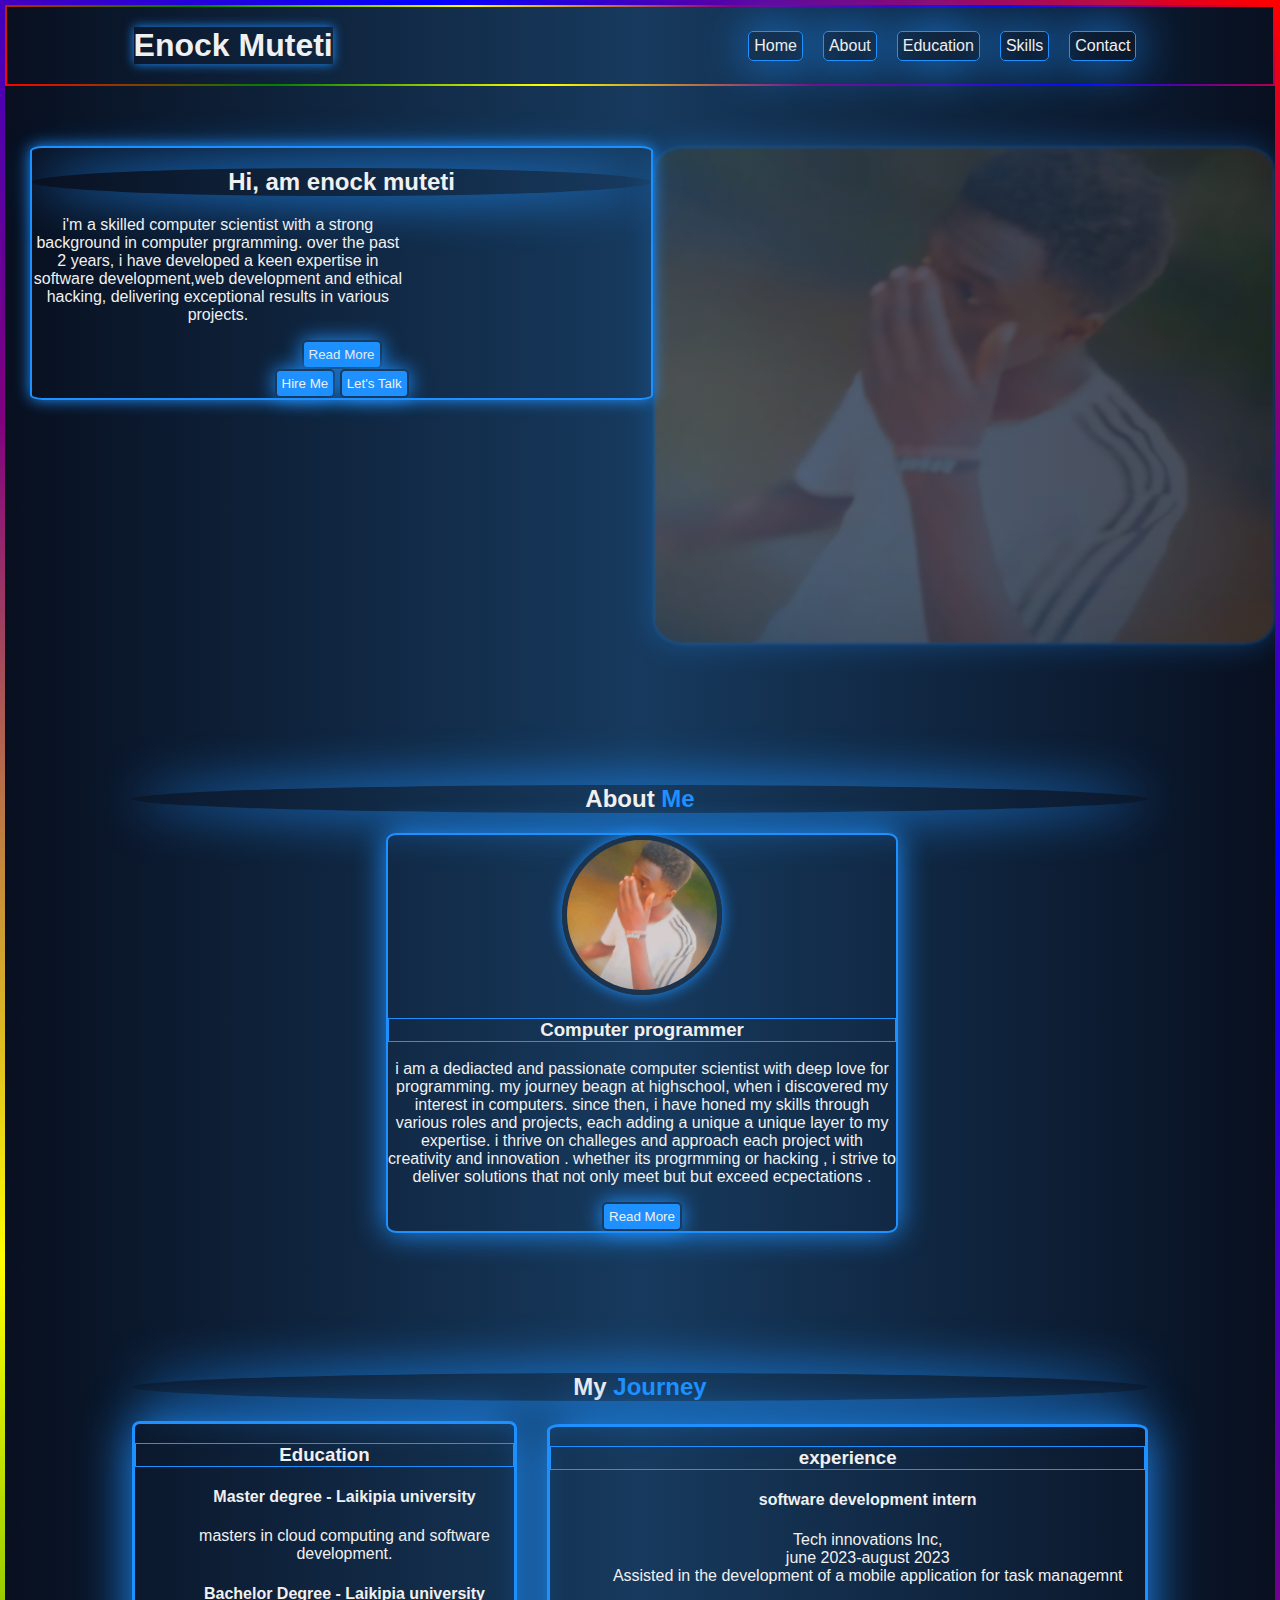
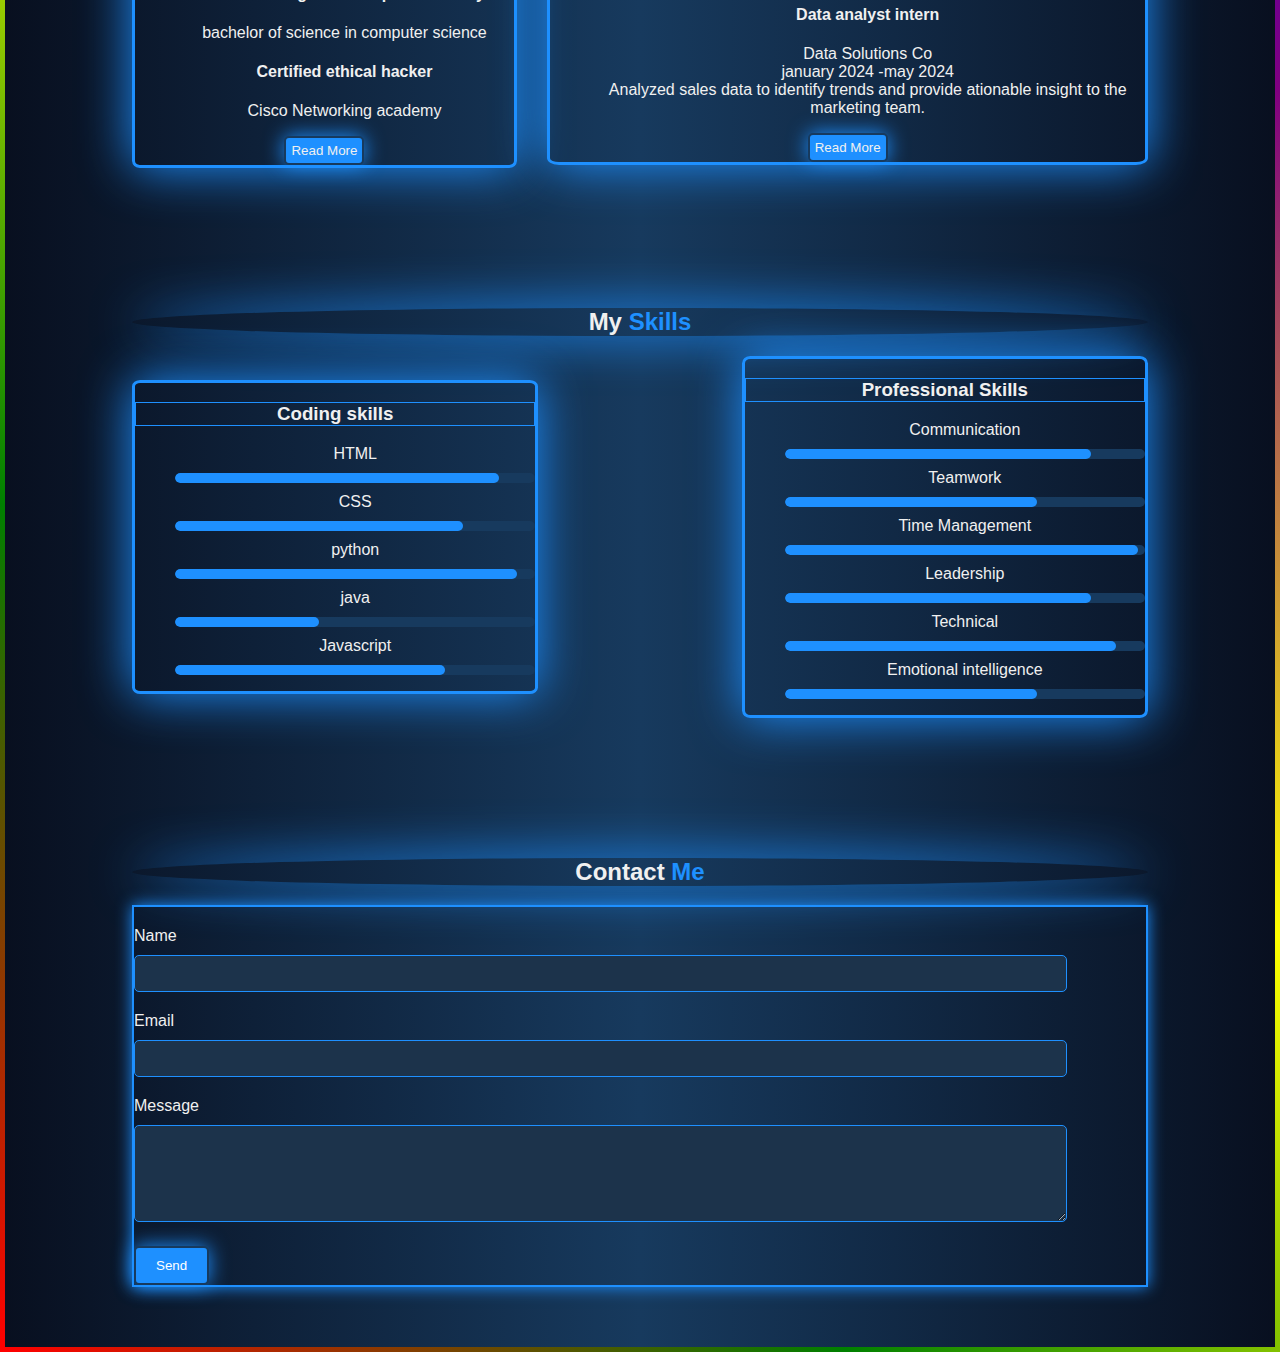
<file: index.html>
<!DOCTYPE html>
<html lang="en">

<head>
    <meta charset="UTF-8">
    <meta name="viewport" content="width=device-width, initial-scale=1.0">
    <title>enock muteti - computer programmer</title>
    <link rel="stylesheet" href="portfolio.css">
</head>

<body>
    <header>
        <div class="container">
            <h1>Enock Muteti</h1>
            <nav>
                <ul>
                    <li><a href="#home">Home</a></li>
                    <li><a href="#about">About</a></li>
                    <li><a href="#education">Education</a></li>
                    <li><a href="#skills">Skills</a></li>
                    <li><a href="#contact">Contact</a></li>
                </ul>
            </nav>
        </div>
    </header>
    <section id="home">
        <div class="container">
            <h2>Hi, am enock muteti</h2>
            <p id="home-p">i'm a skilled computer scientist with a strong background in computer prgramming. over the past 2 years, i have developed a keen expertise in software development,web development and ethical hacking, delivering exceptional results in various
                projects.
                <p id="extendhome-p1"> my prffesional Journey is characterized by a passion for innovation, a commitment to excellence, and an unwavering focus on achieving client satisfaction i thrive in collaborative environments and enjoy working with diverse teams to bring
                    creative ideas to life . my goal is to continually push the boundaries of computing and make a meaningful impact through my work.</p>
            </p>
            <button id="readmore1">Read More</button>
            <div class="buttons">
                <button id="hire-me">Hire Me</button>
                <button id="lets-talk">Let's Talk</button>
            </div>
        </div>
        <img id="slideshow" src="image1.jpg">
    </section>
    <section id="about">
        <div class="container">
            <h2>About <span>Me</span></h2>
            <div class="about-content">
                <div class="about-image">
                    <img src="image1.jpg" alt="enock muteti">
                </div>
                <div class="about-text">
                    <h3>Computer programmer</h3>
                    <p> i am a dediacted and passionate computer scientist with deep love for programming. my journey beagn at highschool, when i discovered my interest in computers. since then, i have honed my skills through various roles and projects, each
                        adding a unique a unique layer to my expertise. i thrive on challeges and approach each project with creativity and innovation . whether its progrmming or hacking , i strive to deliver solutions that not only meet but but exceed
                        ecpectations .
                        <p id="extendabout-p1"> my goal is to create user-friendly, impactful experiences that leave a lasting impression. outside of work, i am passionate about music,travelling and watching movies. which often inspire my proffession work. i believe in the power
                            of collaboration and am always eager to connect with like-minded professionals. feel free to explore my portfolio to see of the projects i've worked on. if you'd like to discuss a potential project or just want to say hello,
                            dont hesistate to reach out. <br>Best regards,<br>Enock Muteti </p>
                    </p>
                    <button id="readmore2">Read More</button>
                </div>
            </div>
        </div>
    </section>
    <section id="education">
        <div class="container">
            <h2>My <span>Journey</span></h2>
            <div class="journey-content">
                <div class="education">
                    <h3>Education</h3>
                    <ul>
                        <li>
                            <h4>Master degree - Laikipia university</h4>
                            <p>masters in cloud computing and software development.</p>

                        </li>
                        <li>
                            <h4>Bachelor Degree - Laikipia university</h4>
                            <p>bachelor of science in computer science</p>
                        </li>
                        <li>
                            <h4>Certified ethical hacker</h4>
                            <p>Cisco Networking academy</p>
                        </li>
                        <ul id="education-p1">
                            <li>
                                <h4>Certified electrinics engineer</h4>
                                <p>Cisco networking Academy</p>
                            </li>
                            <li>
                                <h4>Certificate of Seconday Education</h4>
                                <p>Kanunga Boys Highschool</p>
                            </li>
                            <li>
                                <h4>Certificate of primary Education</h4>
                                <p>Wanjo primary School</p>
                            </li>
                        </ul>
                    </ul>
                    <button id="readmore3">Read More</button>
                </div>
                <div class="Experience">
                    <h3>experience</h3>
                    <ul>
                        <li>
                            <h4>software development intern</h4>
                            <p>Tech innovations Inc,<br> june 2023-august 2023 <br> Assisted in the development of a mobile application for task managemnt</p>
                        </li>
                        <li>
                            <h4>Data analyst intern </h4>
                            <p>Data Solutions Co <br> january 2024 -may 2024 <br> Analyzed sales data to identify trends and provide ationable insight to the marketing team.</p>
                        </li>
                        <ul id="extendexperience-p1">
                            <li>
                                <h4>chief web developer</h4>
                                <p>SPAMA Company Limited <br> january 2023 till now <br> developing high quality and responsive websites for clients and self advertisemnt</p>
                            </li>
                        </ul>
                    </ul>
                    <button id="readmore4">Read More</button>
                </div>
            </div>
        </div>
    </section>
    <section id="skills">
        <div class="container">
            <h2>My <span>Skills</span></h2>
            <div class="skills-content">
                <div class="coding-skills">
                    <h3>Coding skills</h3>
                    <ul>
                        <li>
                            <span>HTML</span>
                            <div class="progress-bar">
                                <div class="progress" style="width:90%;"></div>
                            </div>
                        </li>
                        <li>
                            <span>CSS</span>
                            <div class="progress-bar">
                                <div class="progress" style="width:80%;"></div>
                            </div>
                        </li>
                        <li>
                            <span>python</span>
                            <div class="progress-bar">
                                <div class="progress" style="width:95%;"></div>
                            </div>
                        </li>
                        <li>
                            <span>java</span>
                            <div class="progress-bar">
                                <div class="progress" style="width:40%;"></div>
                            </div>
                        </li>
                        <li>
                            <span>Javascript</span>
                            <div class="progress-bar">
                                <div class="progress" style="width:75%;"></div>
                            </div>
                        </li>
                    </ul>
                </div>
                <div class="professional-skills">
                    <h3>Professional Skills</h3>
                    <ul>
                        <li>
                            <span>Communication</span>
                            <div class="progress-bar">
                                <div class="progress" style="width:85%"></div>
                            </div>
                        </li>
                        <li>
                            <span>Teamwork</span>
                            <div class="progress-bar">
                                <div class="progress" style="width:70%"></div>
                            </div>
                        </li>
                        <li>
                            <span>Time Management</span>
                            <div class="progress-bar">
                                <div class="progress" style="width:98%"></div>
                            </div>
                        </li>
                        <li>
                            <span>Leadership</span>
                            <div class="progress-bar">
                                <div class="progress" style="width:85%"></div>
                            </div>
                        </li>
                        <li>
                            <span>Technical</span>
                            <div class="progress-bar">
                                <div class="progress" style="width:92%"></div>
                            </div>
                        </li>
                        <li>
                            <span>Emotional intelligence</span>
                            <div class="progress-bar">
                                <div class="progress" style="width:70%"></div>
                            </div>
                        </li>
                    </ul>
                </div>
            </div>
        </div>
    </section>
    <section id="contact">
        <div class="container">
            <h2>Contact <span>Me</span></h2>
            <form action="#" method="post">
                <div class="form-group">
                    <label for="name">Name</label>
                    <input type="text" id="name" name="name" required>
                </div>
                <div class="form-group">
                    <label for="email">Email</label>
                    <input type="email" id="email" name="email" required>
                </div>

                <div class="form-group">
                    <label for="message">Message</label>
                    <textarea name="message" id="message" rows="5" required></textarea>
                </div>
                <button type="submit">Send</button>
            </form>
        </div>
    </section>
    <script src="portfolio1.js"></script>
</body>

</html>
</file>
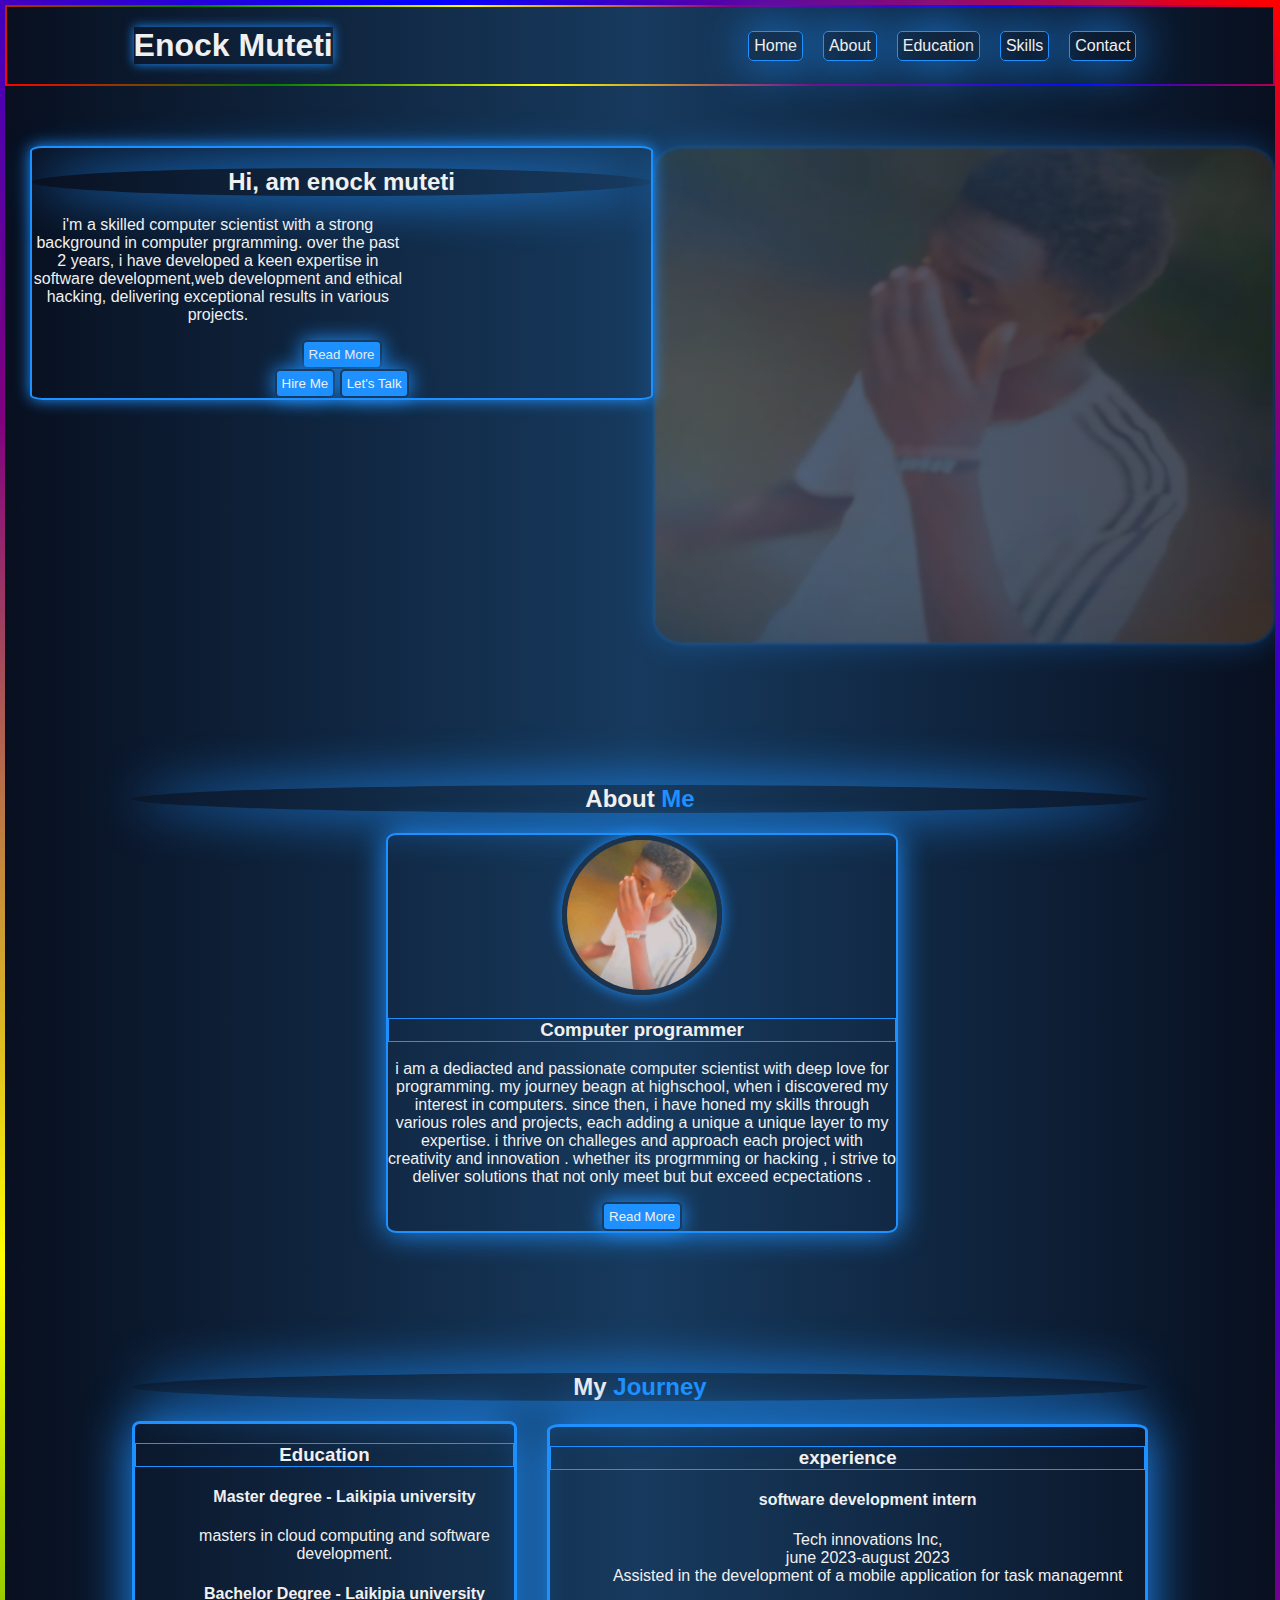
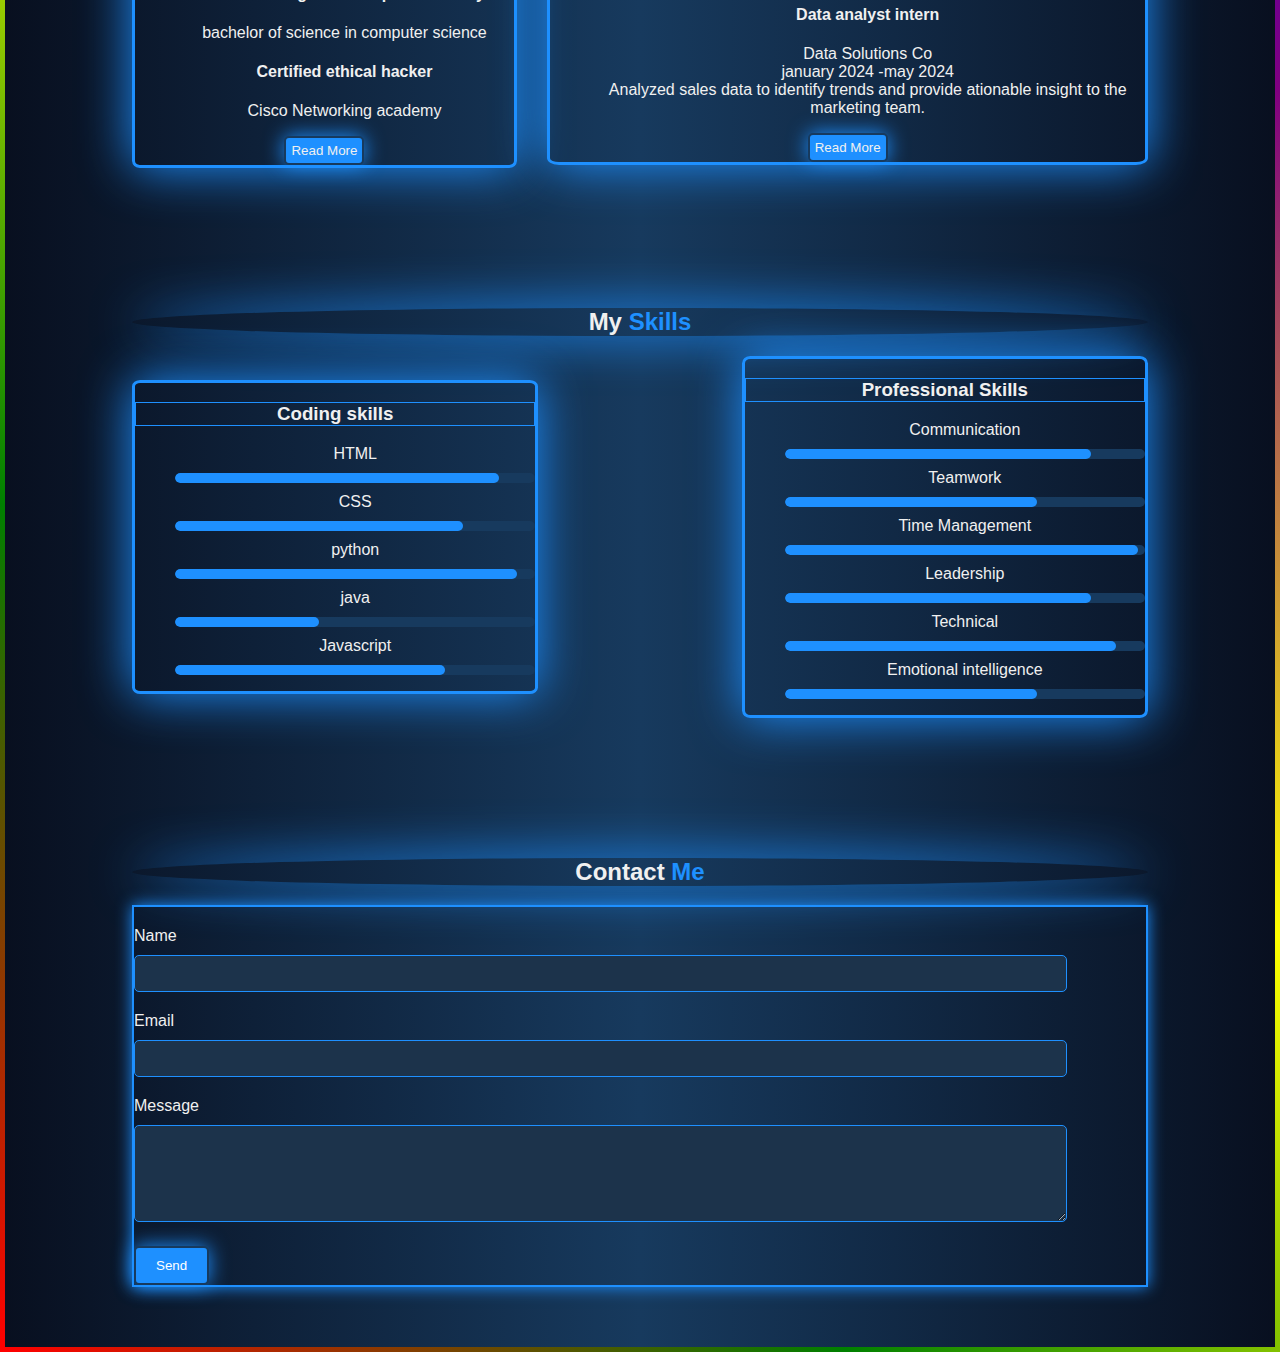
<file: portfolio1.html>
<!DOCTYPE html>
<html lang="en">

<head>
    <meta charset="UTF-8">
    <meta name="viewport" content="width=device-width, initial-scale=1.0">
    <title>enock muteti - computer programmer</title>
    <link rel="stylesheet" href="portfolio.css">
</head>

<body>
    <header>
        <div class="container">
            <h1>Enock Muteti</h1>
            <nav>
                <ul>
                    <li><a href="#home">Home</a></li>
                    <li><a href="#about">About</a></li>
                    <li><a href="#education">Education</a></li>
                    <li><a href="#skills">Skills</a></li>
                    <li><a href="#contact">Contact</a></li>
                </ul>
            </nav>
        </div>
    </header>
    <section id="home">
        <div class="container">
            <h2>Hi, am enock muteti</h2>
            <p id="home-p">i'm a skilled computer scientist with a strong background in computer prgramming. over the past 2 years, i have developed a keen expertise in software development,web development and ethical hacking, delivering exceptional results in various
                projects.
                <p id="extendhome-p1"> my prffesional Journey is characterized by a passion for innovation, a commitment to excellence, and an unwavering focus on achieving client satisfaction i thrive in collaborative environments and enjoy working with diverse teams to bring
                    creative ideas to life . my goal is to continually push the boundaries of computing and make a meaningful impact through my work.</p>
            </p>
            <button id="readmore1">Read More</button>
            <div class="buttons">
                <button id="hire-me">Hire Me</button>
                <button id="lets-talk">Let's Talk</button>
            </div>
        </div>
        <img id="slideshow" src="image1.jpg">
    </section>
    <section id="about">
        <div class="container">
            <h2>About <span>Me</span></h2>
            <div class="about-content">
                <div class="about-image">
                    <img src="image1.jpg" alt="enock muteti">
                </div>
                <div class="about-text">
                    <h3>Computer programmer</h3>
                    <p> i am a dediacted and passionate computer scientist with deep love for programming. my journey beagn at highschool, when i discovered my interest in computers. since then, i have honed my skills through various roles and projects, each
                        adding a unique a unique layer to my expertise. i thrive on challeges and approach each project with creativity and innovation . whether its progrmming or hacking , i strive to deliver solutions that not only meet but but exceed
                        ecpectations .
                        <p id="extendabout-p1"> my goal is to create user-friendly, impactful experiences that leave a lasting impression. outside of work, i am passionate about music,travelling and watching movies. which often inspire my proffession work. i believe in the power
                            of collaboration and am always eager to connect with like-minded professionals. feel free to explore my portfolio to see of the projects i've worked on. if you'd like to discuss a potential project or just want to say hello,
                            dont hesistate to reach out. <br>Best regards,<br>Enock Muteti </p>
                    </p>
                    <button id="readmore2">Read More</button>
                </div>
            </div>
        </div>
    </section>
    <section id="education">
        <div class="container">
            <h2>My <span>Journey</span></h2>
            <div class="journey-content">
                <div class="education">
                    <h3>Education</h3>
                    <ul>
                        <li>
                            <h4>Master degree - Laikipia university</h4>
                            <p>masters in cloud computing and software development.</p>

                        </li>
                        <li>
                            <h4>Bachelor Degree - Laikipia university</h4>
                            <p>bachelor of science in computer science</p>
                        </li>
                        <li>
                            <h4>Certified ethical hacker</h4>
                            <p>Cisco Networking academy</p>
                        </li>
                        <ul id="education-p1">
                            <li>
                                <h4>Certified electrinics engineer</h4>
                                <p>Cisco networking Academy</p>
                            </li>
                            <li>
                                <h4>Certificate of Seconday Education</h4>
                                <p>Kanunga Boys Highschool</p>
                            </li>
                            <li>
                                <h4>Certificate of primary Education</h4>
                                <p>Wanjo primary School</p>
                            </li>
                        </ul>
                    </ul>
                    <button id="readmore3">Read More</button>
                </div>
                <div class="Experience">
                    <h3>experience</h3>
                    <ul>
                        <li>
                            <h4>software development intern</h4>
                            <p>Tech innovations Inc,<br> june 2023-august 2023 <br> Assisted in the development of a mobile application for task managemnt</p>
                        </li>
                        <li>
                            <h4>Data analyst intern </h4>
                            <p>Data Solutions Co <br> january 2024 -may 2024 <br> Analyzed sales data to identify trends and provide ationable insight to the marketing team.</p>
                        </li>
                        <ul id="extendexperience-p1">
                            <li>
                                <h4>chief web developer</h4>
                                <p>SPAMA Company Limited <br> january 2023 till now <br> developing high quality and responsive websites for clients and self advertisemnt</p>
                            </li>
                        </ul>
                    </ul>
                    <button id="readmore4">Read More</button>
                </div>
            </div>
        </div>
    </section>
    <section id="skills">
        <div class="container">
            <h2>My <span>Skills</span></h2>
            <div class="skills-content">
                <div class="coding-skills">
                    <h3>Coding skills</h3>
                    <ul>
                        <li>
                            <span>HTML</span>
                            <div class="progress-bar">
                                <div class="progress" style="width:90%;"></div>
                            </div>
                        </li>
                        <li>
                            <span>CSS</span>
                            <div class="progress-bar">
                                <div class="progress" style="width:80%;"></div>
                            </div>
                        </li>
                        <li>
                            <span>python</span>
                            <div class="progress-bar">
                                <div class="progress" style="width:95%;"></div>
                            </div>
                        </li>
                        <li>
                            <span>java</span>
                            <div class="progress-bar">
                                <div class="progress" style="width:40%;"></div>
                            </div>
                        </li>
                        <li>
                            <span>Javascript</span>
                            <div class="progress-bar">
                                <div class="progress" style="width:75%;"></div>
                            </div>
                        </li>
                    </ul>
                </div>
                <div class="professional-skills">
                    <h3>Professional Skills</h3>
                    <ul>
                        <li>
                            <span>Communication</span>
                            <div class="progress-bar">
                                <div class="progress" style="width:85%"></div>
                            </div>
                        </li>
                        <li>
                            <span>Teamwork</span>
                            <div class="progress-bar">
                                <div class="progress" style="width:70%"></div>
                            </div>
                        </li>
                        <li>
                            <span>Time Management</span>
                            <div class="progress-bar">
                                <div class="progress" style="width:98%"></div>
                            </div>
                        </li>
                        <li>
                            <span>Leadership</span>
                            <div class="progress-bar">
                                <div class="progress" style="width:85%"></div>
                            </div>
                        </li>
                        <li>
                            <span>Technical</span>
                            <div class="progress-bar">
                                <div class="progress" style="width:92%"></div>
                            </div>
                        </li>
                        <li>
                            <span>Emotional intelligence</span>
                            <div class="progress-bar">
                                <div class="progress" style="width:70%"></div>
                            </div>
                        </li>
                    </ul>
                </div>
            </div>
        </div>
    </section>
    <section id="contact">
        <div class="container">
            <h2>Contact <span>Me</span></h2>
            <form action="#" method="post">
                <div class="form-group">
                    <label for="name">Name</label>
                    <input type="text" id="name" name="name" required>
                </div>
                <div class="form-group">
                    <label for="email">Email</label>
                    <input type="email" id="email" name="email" required>
                </div>

                <div class="form-group">
                    <label for="message">Message</label>
                    <textarea name="message" id="message" rows="5" required></textarea>
                </div>
                <button type="submit">Send</button>
            </form>
        </div>
    </section>
    <script src="portfolio1.js"></script>
</body>

</html>
</file>
<file: portfolio.css>
body {
    background: linear-gradient(to right, #080f1f, #173a5e, #080f1f);
    font-family: Arial, sans-serif;
    color: #f0f0f0;
    margin: 0;
    padding: 0;
    border:5px solid;
    border-image: linear-gradient(45deg, red, green, yellow, purple, blue, red)1;
    animation: changecolor 3s infinite linear;
    width: fit-content;
}

ul {
    list-style: none;
}

h1 {
    animation: rotate 3s linear infinite;
}

h2 {
    box-shadow: 0 0 50px #1e90ff;
    border-radius: 50%;
    animation: backgroundcolor 3s infinite linear;
}

h3 {
    border: 1px solid #1e90ff;
    animation: blink 3s alternate infinite;
}

button {
    background-color: #1e90ff;
    color: #f0f0f0;
    border: 2px solid #173a5e;
    border-radius: 5px;
    padding: 5px;
    box-shadow: 0 0 20px #1e90ff;
    animation: blink 3s alternate infinite;
}

button:hover {
    animation: backgroundcolor 3s infinite linear;
}

header {
    padding: 20px 0;
    border: 2px solid;
    border-image: linear-gradient(45deg, red, green, yellow, purple, blue, red)1;
    animation: changecolor 2s infinite linear;
}

header .container {
    display: flex;
    justify-content: space-between;
    align-items: center;
}

header h1 {
    margin: 0;
    color: #f0f0f0;
    box-shadow: 0 0 10px #1e90ff;
}

header nav ul {
    list-style: none;
    margin: 0;
    padding: 0;
    display: flex;
}

header nav ul li {
    margin: 0 10px;
    border-radius: 5px;
    padding: 5px;
    border: 1px solid #1e90ff;
    box-shadow: 0 0 50px #1e90ff;
    animation: blink 3s alternate infinite;
}

header nav ul li a {
    color: #f0f0f0;
    text-decoration: none;
}

header nav ul li:hover {
    animation: backgroundcolor 3s infinite linear;
}

.container {
    width: 80%;
    margin: 0 auto;
}

section {
    padding: 60px 0;
    text-align: center;
}

#home {
    text-align: center;
    display: flex;
}

#education-p1 {
    display: none;
}

#extendhome-p1,
#extendabout-p1,
#extendexperience-p1 {
    display: none;
}

#home img {
    width: 50%;
    height: 55vh;
    z-index: -1;
    border: 2px solid #1e90ff;
    border-radius: 5%;
    filter: blur(1px);
    box-shadow: 0 0 30px #1e90ff;
    opacity: 0.3;
    animation: blink 3s alternate infinite;
    animation: rotate 5s linear infinite;
}

#home .container {
    width: 50%;
    border-radius: 2%;
    border: 2px solid #1e90ff;
    box-shadow: 0 0 15px #1e90ff;
    margin-left: 2%;
    height: fit-content;
    animation: blink 3s alternate infinite;
}

#home p {
    width: 60%;
}

.about-content {
    width: 50%;
    margin-left: 25%;
    display: block;
    justify-content: space-between;
    align-items: center;
    border-radius: 2%;
    border: 2px solid #1e90ff;
    box-shadow: 0 0 30px #1e90ff;
    animation: changecolor 2s linear infinite;
}

.coding-skills {
    width: 40%;
    margin-right: 3%;
    height: fit-content;
}

.professional-skills {
    width: 40%;
    height: fit-content;
}

h2 span {
    color: #1e90ff;
}

.journey-content,
.skills-content {
    display: flex;
    justify-content: space-between;
    align-items: center;
}

.education {
    margin-right: 3%;
    height: fit-content;
}

.Experience {
    height: fit-content;
}

.education,
.Experience,
.professional-skills,
.coding-skills {
    border-radius: 2%;
    border: 3px solid #1e90ff;
    box-shadow: 0 0 50px #1e90ff;
    box-sizing: border-box;
    animation: changecolor 4s alternate infinite;
}

.about-image img {
    width: 150px;
    border-radius: 50%;
    border: 5px solid #1c334b;
    box-shadow: 0 0 15px #1e90ff;
}

.skills-content .progress-bar {
    background-color: #173a5e;
    border-radius: 50px;
    overflow: hidden;
    margin: 10px 0;
}

.skills-content .progress {
    background-color: #1e90ff;
    height: 10px;
    border-radius: 50px;
}

.education,
.skills li {
    list-style: none;
}

form {
    text-align: left;
    border: 2px solid #1e90ff;
    box-shadow: 0 0 15px #1e90ff;
    animation: blink 3s alternate infinite;
}

.form-group {
    margin: 20px 0;
}

.form-group label {
    display: block;
    margin-bottom: 10px;
}

.form-group input,
.form-group textarea {
    width: 90%;
    color: #f0f0f0;
    padding: 10px;
    border: 1px solid #1e90ff;
    border-radius: 5px;
    background-color: #1c334b;
    animation: blink 3s alternate infinite;
}

form button {
    background-color: #1e90ff;
    color: #fff;
    padding: 10px 20px;
    border-radius: 5px;
    cursor: pointer;
}

form button:hover {
    background-color: #333;
}

@keyframes rotate {
    0% {
        clip-path: inset(0 0 100% 0);
    }
    25% {
        clip-path: inset(0 0 0 0);
    }
    50% {
        clip-path: inset(0 100% 0 0);
    }
    75% {
        clip-path: inset(0 0 0 100%);
    }
    100% {
        clip-path: inset(0 0 100% 0);
    }
}

@keyframes changecolor {
    0% {
        border-image: linear-gradient(45deg, red, yellow, green, blue, purple, aqua)1;
    }
    25% {
        border-image: linear-gradient(405deg, green, red, yellow, blue, purple, aqua)1;
    }
    50% {
        border-image: linear-gradient(45deg, red, yellow, green, blue, purple, aqua)1;
    }
    75% {
        border-image: linear-gradient(45deg, blue, purple, red, aqua, green, yellow)1;
    }
    100% {
        border-image: linear-gradient(405deg, green, red, yellow, blue, purple, aqua)1;
    }
}

@keyframes backgroundcolor {
    0% {
        background: linear-gradient(45deg, red, yellow, green, blue, purple, aqua)border-box;
    }
    100% {
        background: linear-gradient(45deg, green, red, blue, purple, aqua, yellow)border-box;
    }
}

@keyframes blink {
    0% {
        border-color: red;
    }
    25% {
        border-color: yellow;
    }
    50% {
        border-color: green;
    }
    75% {
        border-color: blue;
    }
    100% {
        border-color: purple;
    }
}


}

}

}

}
</file>
